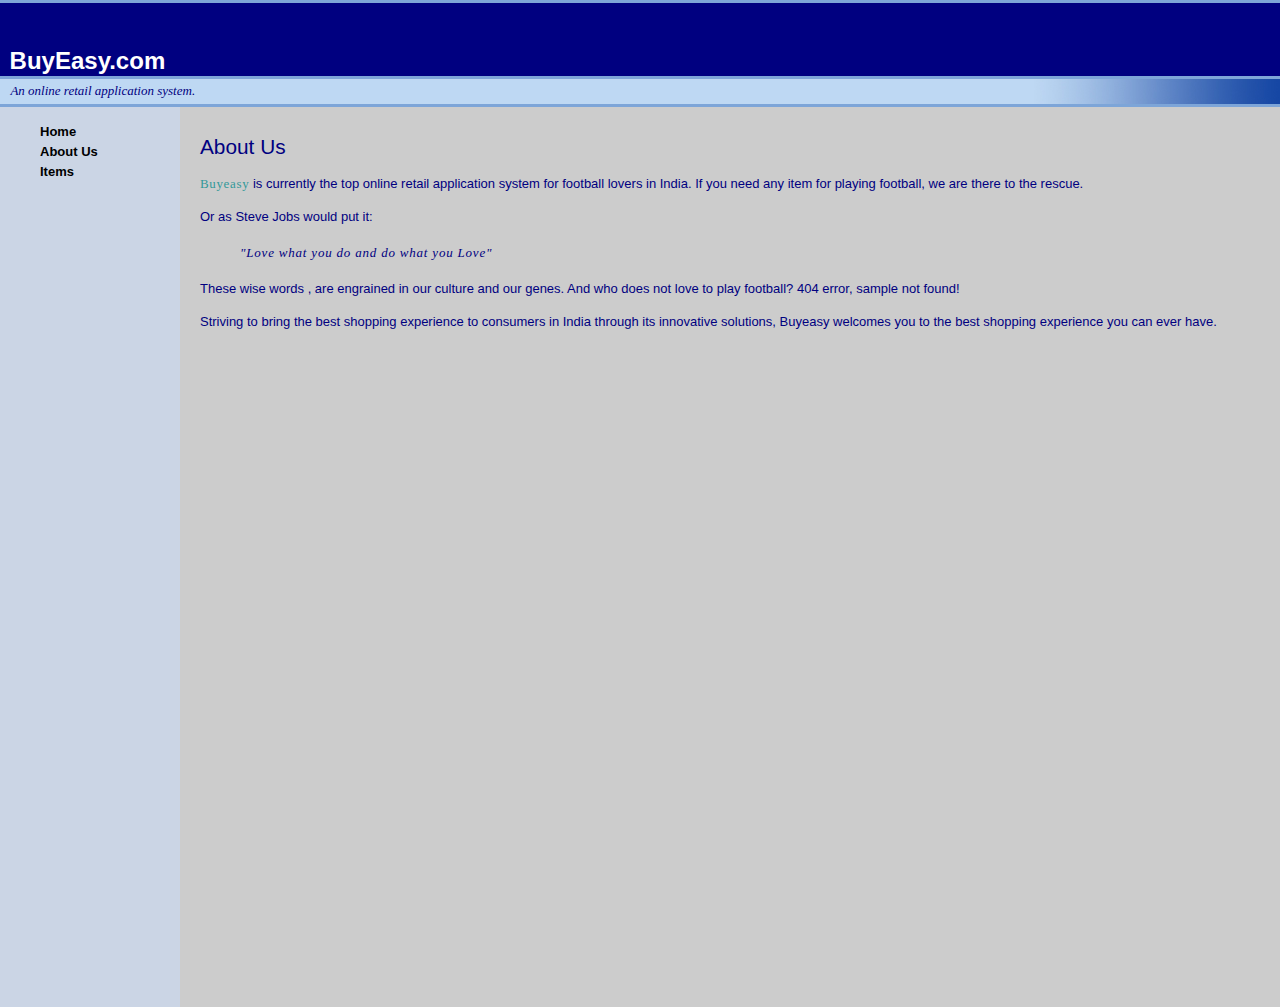
<file: about.html>
<!DOCTYPE html>

<html lang="en">
  
<head>
    
 <meta charset="utf-8"/>
    
 <title>About Us: Who we are and what do we do?</title>
    
 <link href="style1.css" rel="stylesheet" type="text/css"/>
  
</head>
  

<body>
    
 <div id="header">
      
  <div id="sitebranding">
        
   <h1>BuyEasy.com</h1>
      
  </div>
      
  <div id="tagline">
        
   <p>An online retail application system.</p>
      
  </div>
    
 </div> <!-- end of header div -->
    
 
 <div id="navigation">
      
  <ul>
        
   <li><a href="index.html">Home</a></li>
        
   <li><a href="about.html">About Us</a></li>
        
   <li><a href="items.html">Items</a></li>
        
  </ul>
    
 </div> <!-- end of navigation div -->
    
 
 <div id="bodycontent">
      
  <h2>About Us</h2>
      
  <p><span class="fun">Buyeasy</span> is currently the top online retail application system for football lovers in India. If you need any item for playing football, we are there to the rescue.</p> 
  <p>Or as Steve Jobs would put it:</p>
      
   <blockquote class="fun">
        
    <p>"Love what you do and do what you Love"</p>
      
   </blockquote>

  <p>These wise words , are engrained in our culture and our genes. And who does not love to play football? 404 error, sample not found! </p>
  <p>Striving to bring the best shopping experience to consumers in India through its innovative solutions, Buyeasy welcomes you to the best shopping experience you can ever have.</p>
 </div> <!-- end of bodycontent div -->
  
</body>

</html>
</file>
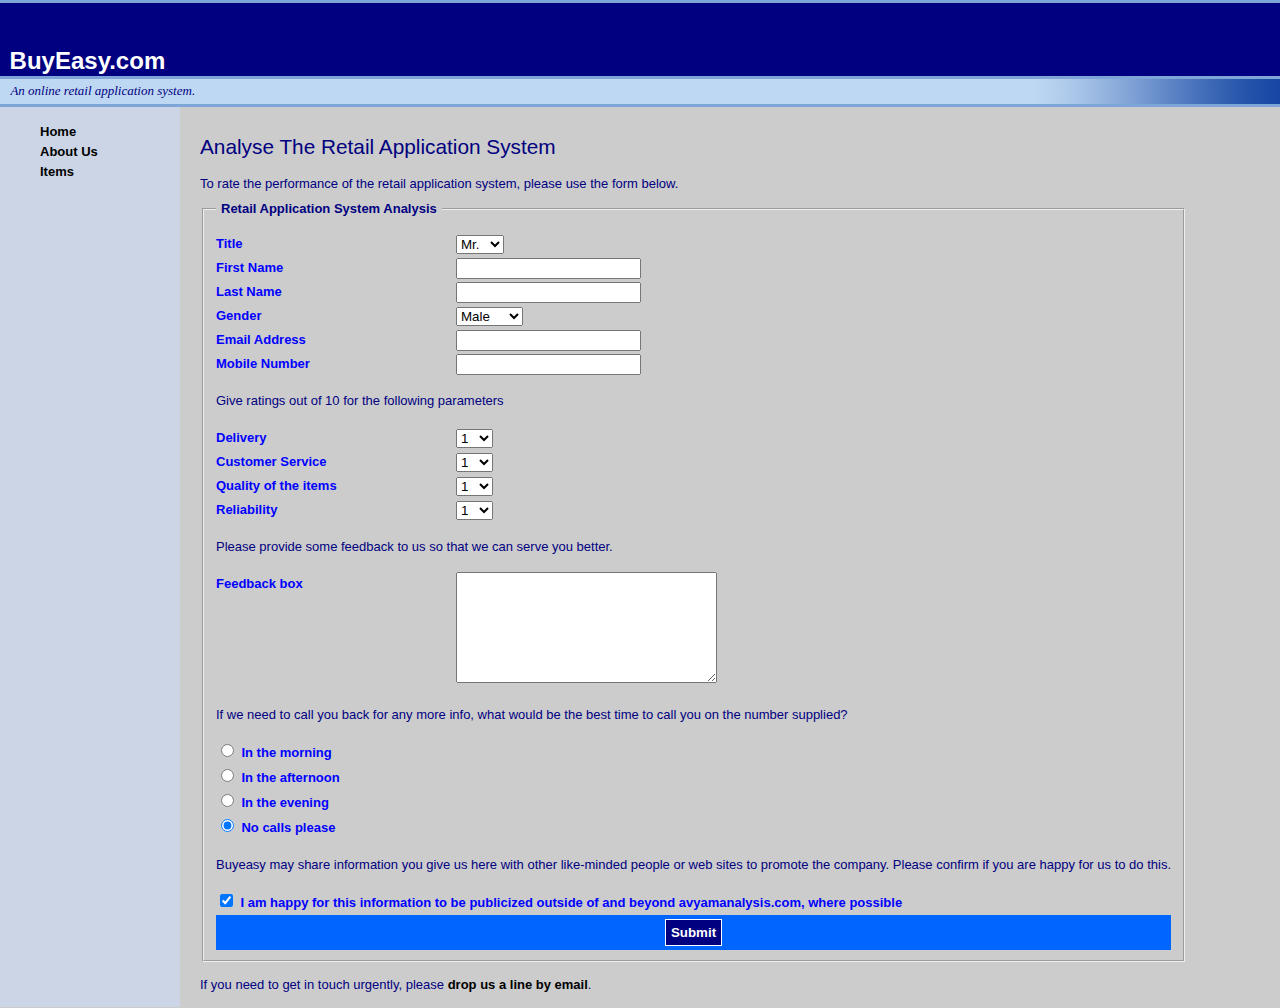
<file: companyanalysis.html>
<!DOCTYPE html>

<html lang="en">
  
<head>
    
 <meta charset="utf-8"/>
    
 <title>Feedback Form</title>
    
 <link href="style1.css" rel="stylesheet" type="text/css"/>
  
</head>
  

<body>
    
 <div id="header">
      
  <div id="sitebranding">
        
   <h1>BuyEasy.com</h1>
      
  </div>
      
  <div id="tagline">
        
   <p>An online retail application system.</p>
      
  </div>
    
 </div> <!-- end of header div -->
    
 
 <div id="navigation">
      
  <ul>
        
   <li><a href="index.html">Home</a></li>
        
   <li><a href="about.html">About Us</a></li>
        
   <li><a href="items.html">Items</a></li>
        
  </ul>
    
 </div> <!-- end of navigation div -->
    
 
 <div id="bodycontent">
      
  <h2>Analyse The Retail Application System</h2>
      
  <p>To rate the performance of the retail application system, please use the form below.</p>
      
  <form action="" method="post" class="companyanalysis">
        
  <fieldset>
          
   <legend>Retail Application System Analysis</legend>
          
   <div>
            
    <label for="title" class="fixedwidth">Title</label>
            
    <select name="title" id="title">     
                
      <option>Mr.</option>
                
      <option>Mrs.</option>
                
      <option>Mx.</option>     
                
     </select> 
            
   </div>
          
   <div>
            
    <label for="fname" class="fixedwidth">First Name</label>
            
    <input type="text" name="fname" id="fname"/>
          
   </div>
          
   <div>
            
    <label for="lname" class="fixedwidth">Last Name</label>
            
    <input type="text" name="lname" id="lname"/>
          
   </div>

   <div>
            
    <label for="gen" class="fixedwidth">Gender</label>
            
    <select name="gen" id="gen">     
                
      <option>Male</option>
                
      <option>Female</option>
                
      <option>Other</option>     
                
     </select> 
            
   </div>

   <div>
            
    <label for="id" class="fixedwidth">Email Address</label>
            
    <input type="text" name="id" id="id"/>
          
   </div>

   <div>
            
    <label for="phone" class="fixedwidth">Mobile Number</label>
            
    <input type="text" name="phone" id="phone"/>
          
   </div>
          
   
<p> Give ratings out of 10 for the following parameters
   <div>   
              
    <label for="delivery" class="fixedwidth">Delivery</label>
              
     <select name="delivery" id="delivery">     
                
      <option>1</option>
                
      <option>2</option>
                
      <option>3</option>     
                
      <option>4</option>     
                
      <option>5</option>
                
      <option>6</option>     
                
      <option>7</option>     
                
      <option>8</option>
                
      <option>9</option>    
                
      <option>10</option> 
                
     </select> 
            
   </div>
            
   
   
   <div>   
              
    <label for="service" class="fixedwidth">Customer Service</label>
              
     <select name="service" id="service">     
                
      <option>1</option>
                
      <option>2</option>
                
      <option>3</option>     
                
      <option>4</option>     
                
      <option>5</option>
                
      <option>6</option>     
                
      <option>7</option>     
                
      <option>8</option>
                
      <option>9</option>    
                
      <option>10</option> 
                
     </select> 
            
   </div>   

   <div>   
              
    <label for="quality" class="fixedwidth">Quality of the items</label>
              
     <select name="quality" id="quality">     
                
      <option>1</option>
                
      <option>2</option>
                
      <option>3</option>     
                
      <option>4</option>     
                
      <option>5</option>
                
      <option>6</option>     
                
      <option>7</option>     
                
      <option>8</option>
                
      <option>9</option>    
                
      <option>10</option> 
                
     </select> 
            
   </div>   
   
   <div>   
              
    <label for="reliability" class="fixedwidth">Reliability</label>
              
     <select name="reliability" id="reliability">     
                
      <option>1</option>
                
      <option>2</option>
                
      <option>3</option>     
                
      <option>4</option>     
                
      <option>5</option>
                
      <option>6</option>     
                
      <option>7</option>     
                
      <option>8</option>
                
      <option>9</option>    
                
      <option>10</option> 
                
     </select> 
            
   </div>
  
   <div>
              
    <p>Please provide some feedback to us so that we can serve you better.</p>

    <label for="feedback" class="fixedwidth">Feedback box</label>
              
    <textarea name="details" id="details" cols="30" rows="7"></textarea>
            
   </div>
            
   <div>   
              
    <p>If we need to call you back for any more info, what would be the
 best time to call you on the number supplied?</p>
    <input type="radio" name="timetocall" id="morning" value="Morning"/>

    <label for="morning">In the morning</label>
    <br/>
    
    <input type="radio" name="timetocall" id="afternoon" value="Afternoon"/>
 
    <label for="afternoon">In the afternoon</label>   

    <br/>
        
    <input type="radio" name="timetocall" id="evening" value="Evening"/>
   
    <label for="evening">In the evening</label>   

    <br/>
          
    <input type="radio" name="timetocall" id="never" value="Never" checked="checked"/>
    
    <label for="never">No calls please</label>

   </div>
        
   <div>   
   
    <p>Buyeasy may share information you give us here with other
 like-minded people or web sites to promote the company. Please confirm if you are happy for us to do this.</p>   
     
    <input type="checkbox" name="publicize" id="publicize" checked="checked"/>
     
    <label for="publicize">I am happy for this information to be publicized outside of and 
beyond avyamanalysis.com, where possible</label>
            
   </div>
 
   <div class="buttonarea">    
              
    <input type="submit" value="Submit"/>
            
   </div>
        
  </fieldset>
      
  </form>
      
  <p>If you need to get in touch urgently, please <a href="mailto:adityabose27@gmail.com">drop us a line by email</a>.</p>
    
 </div><!-- end of bodycontent div -->
  
</body>

</html>
</file>
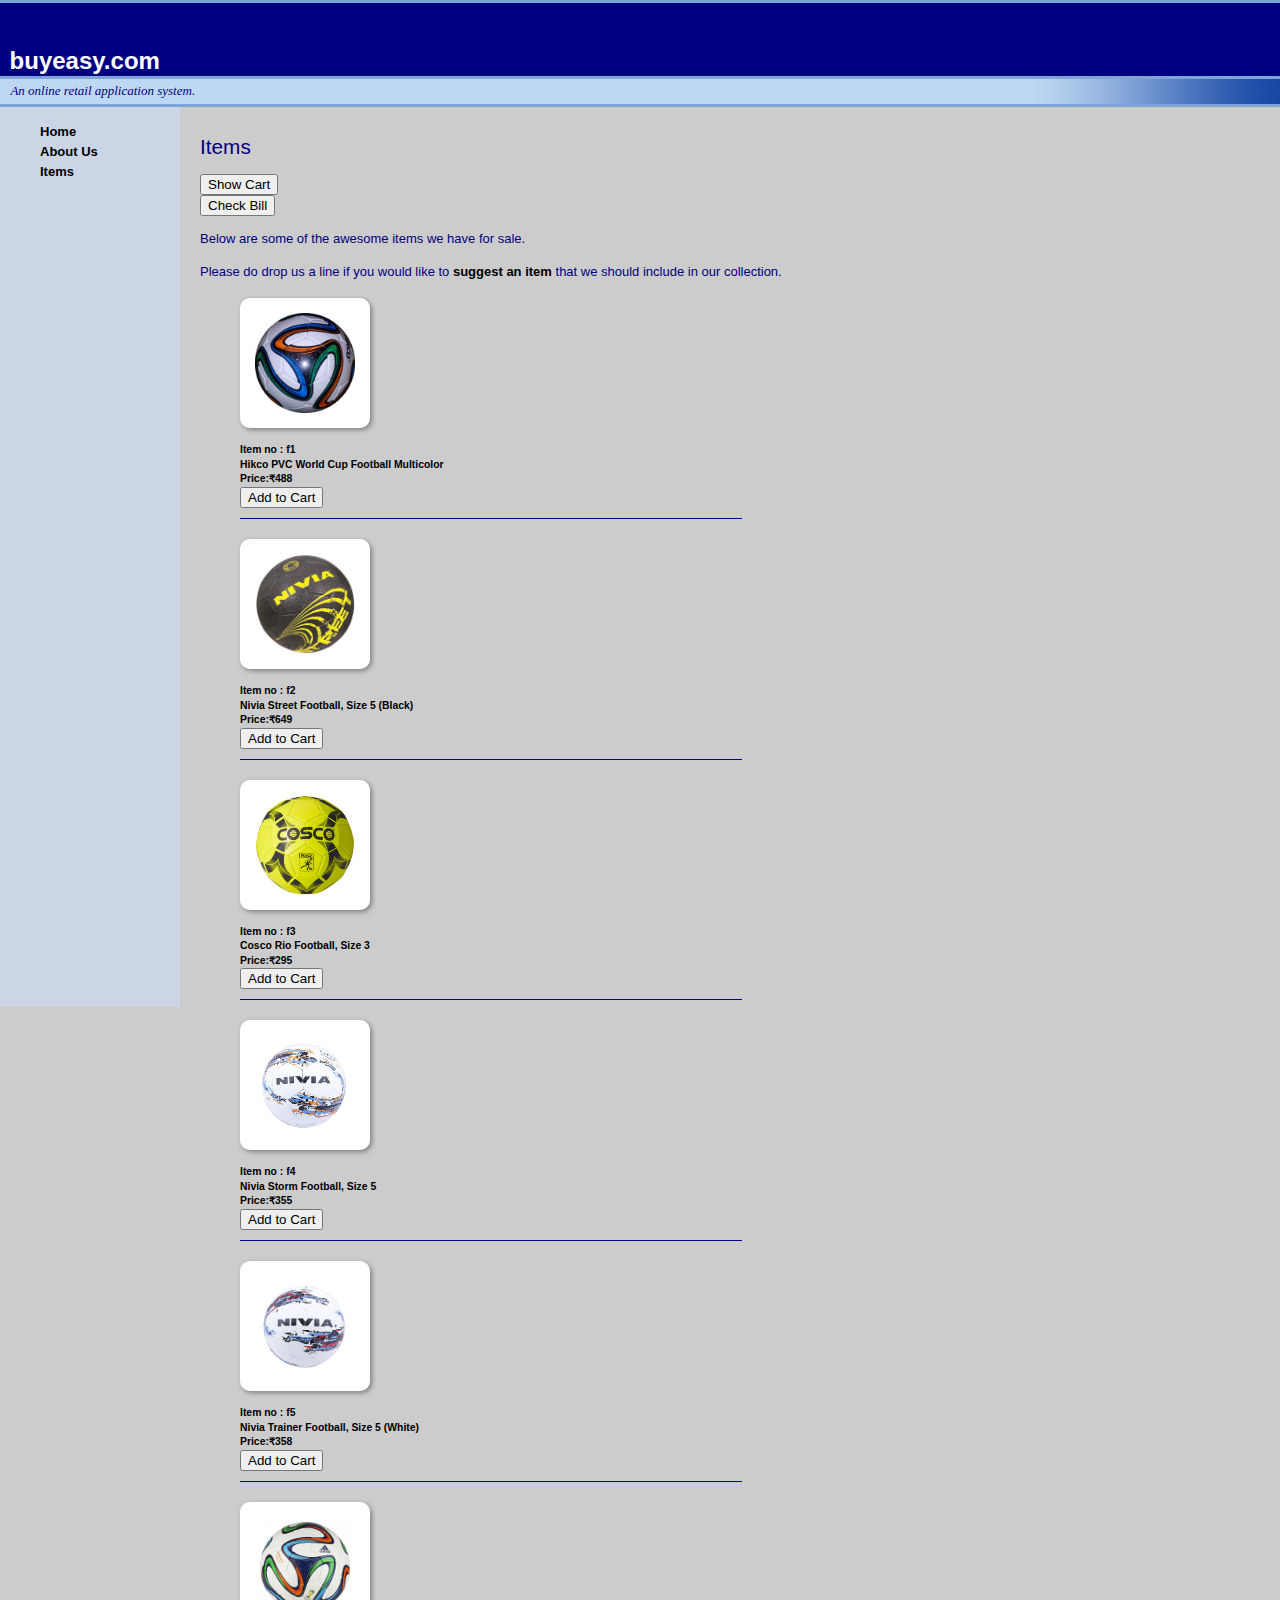
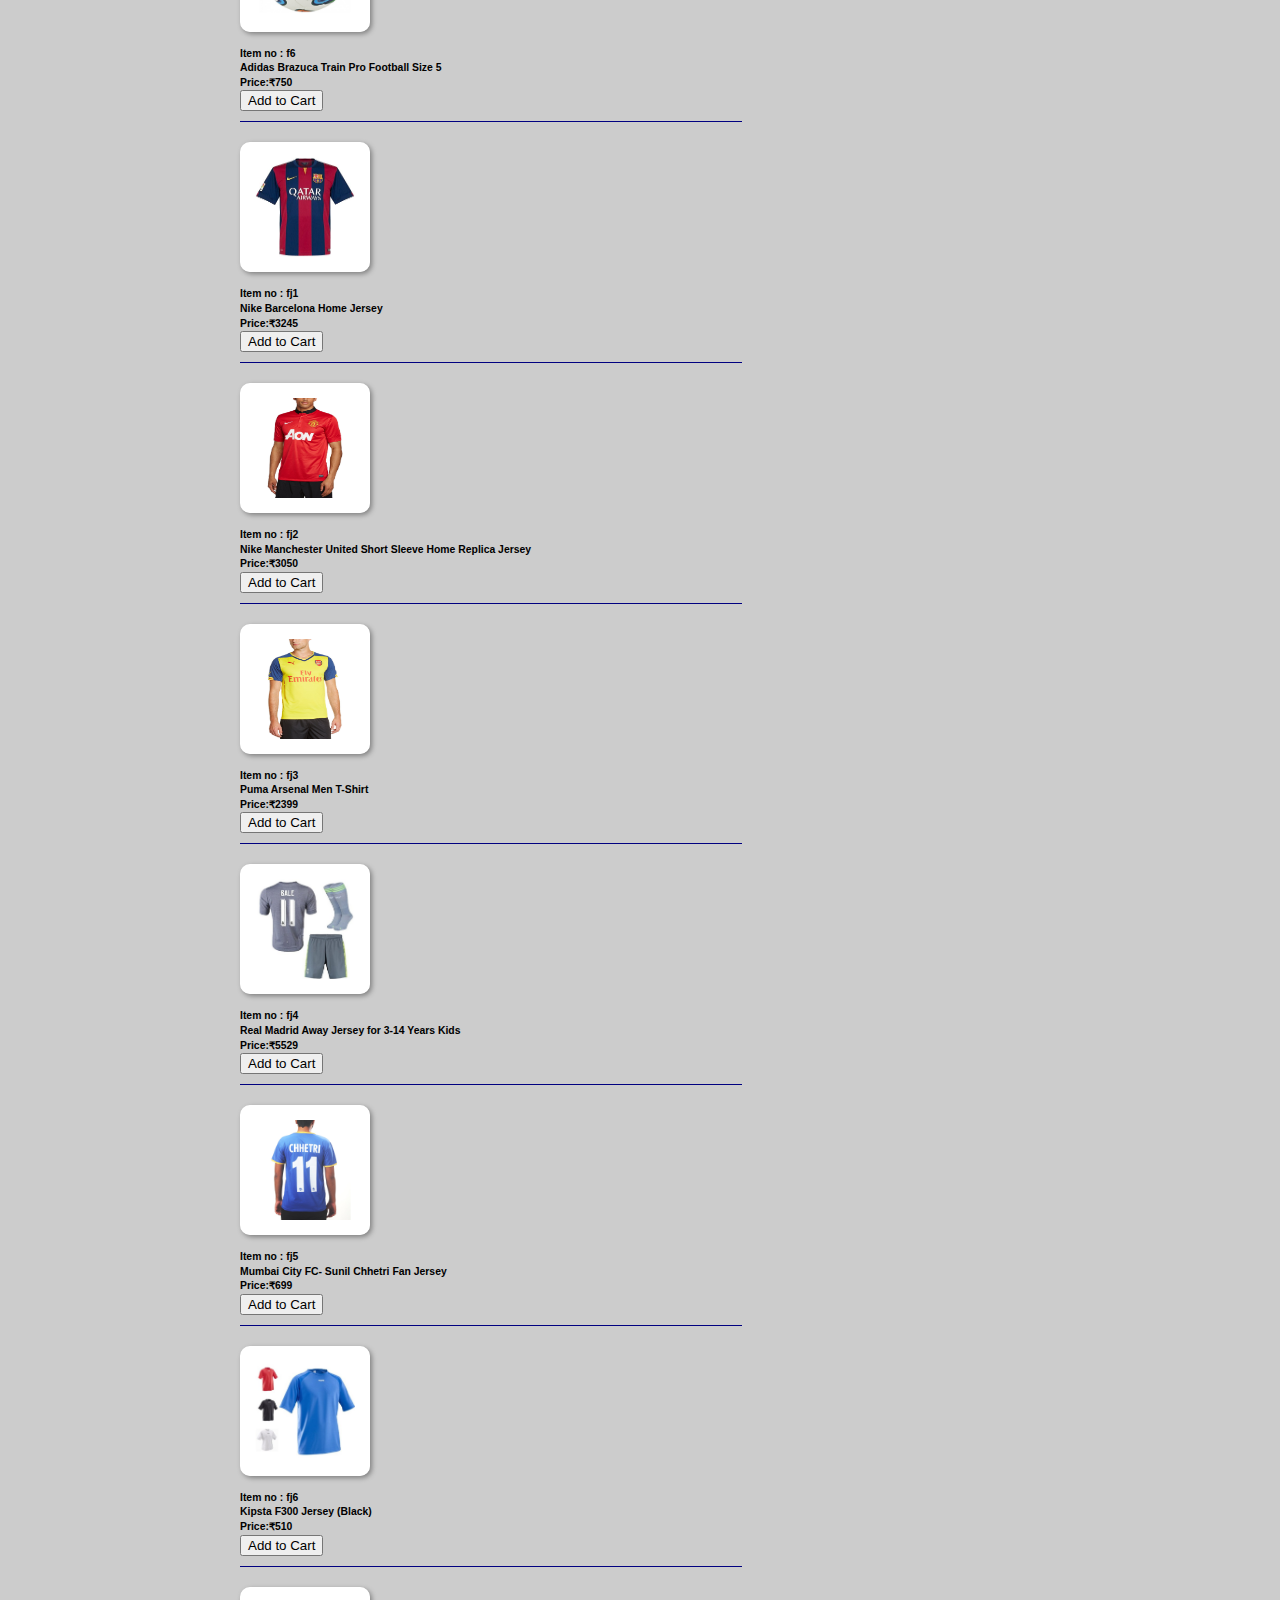
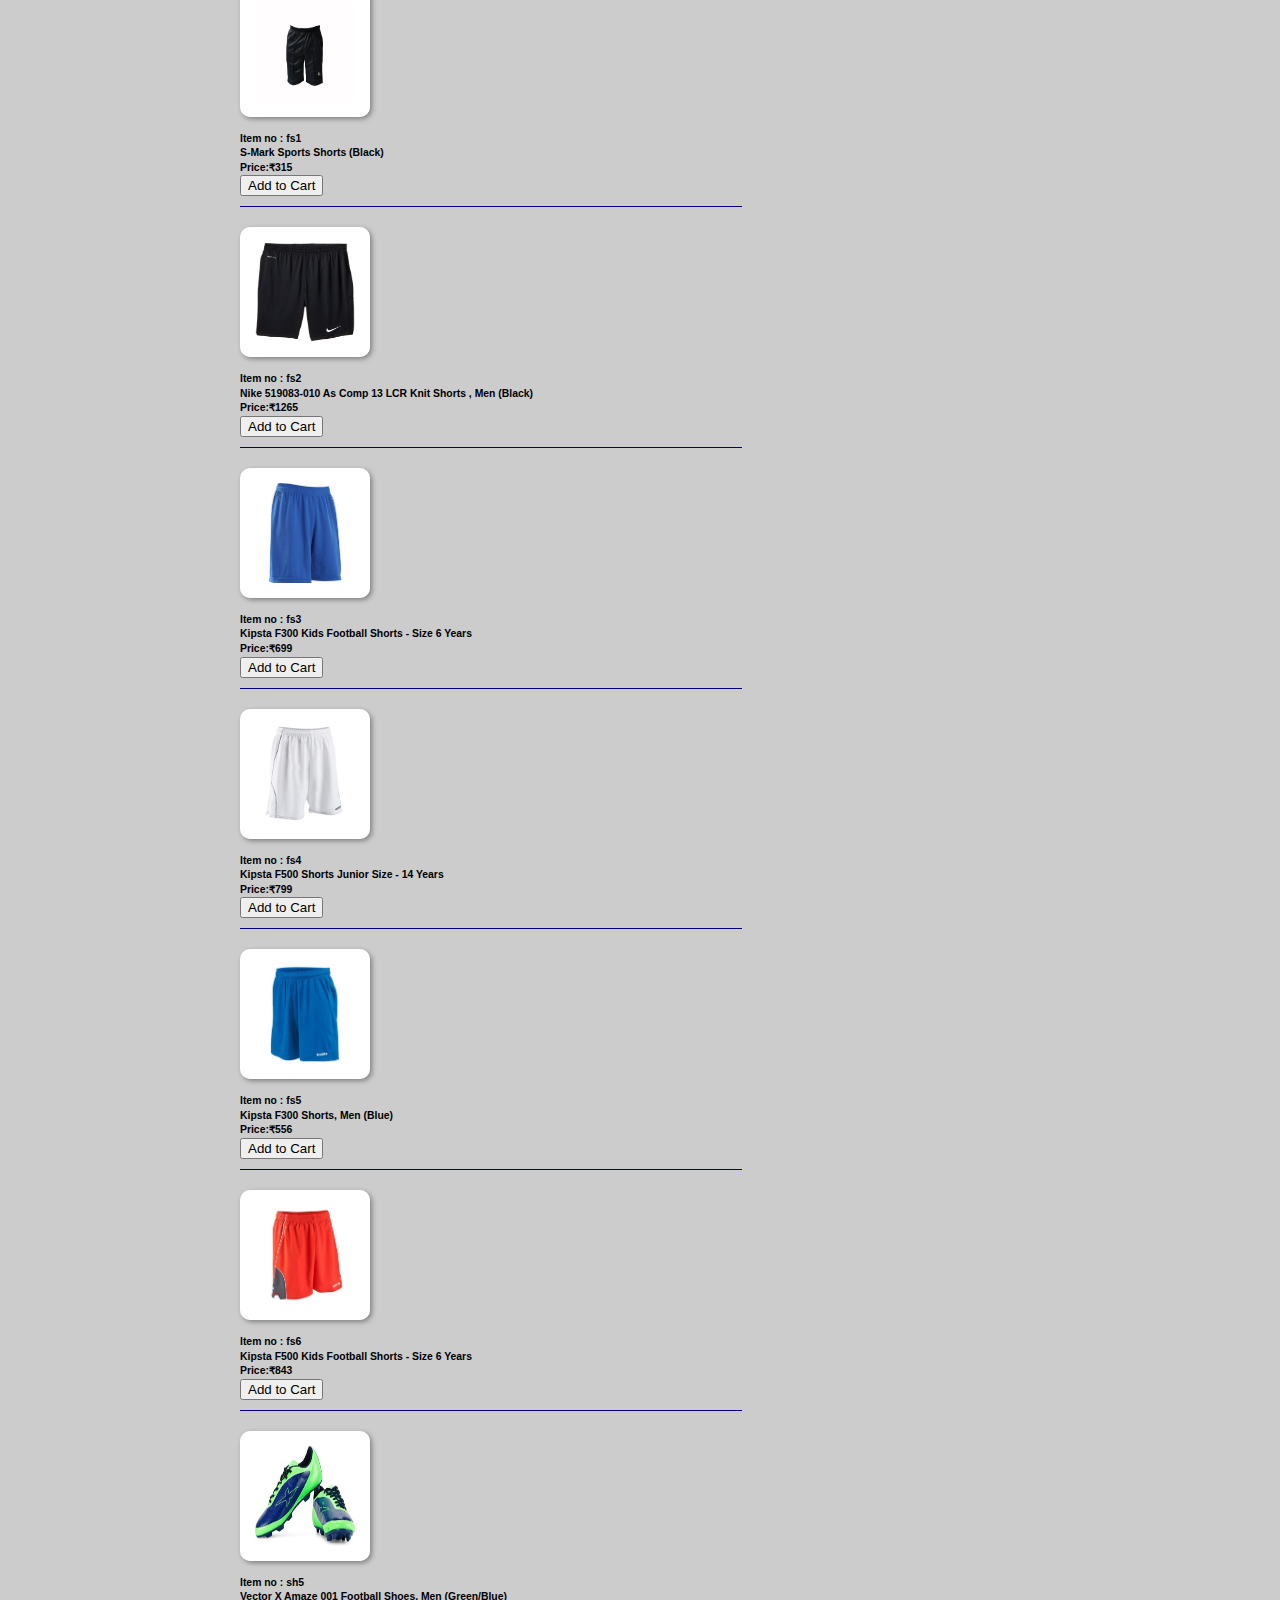
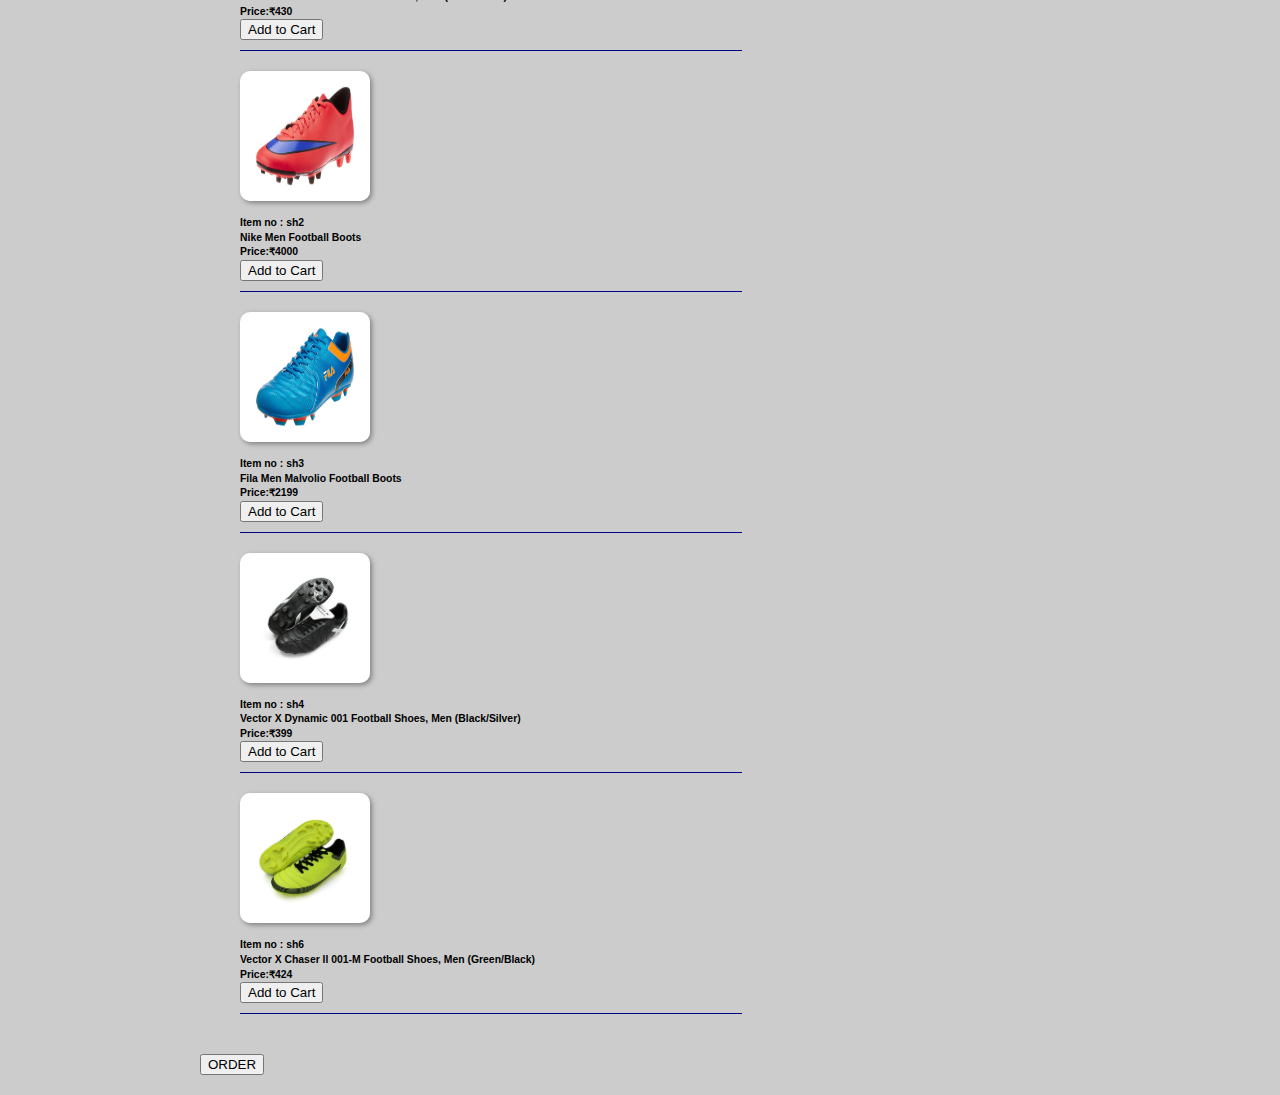
<file: items.html>
﻿<!DOCTYPE html>

<html lang="en">
  
<head>
    
 <meta charset="utf-8"/>
    
 <title>Items</title>
    
 <link href="style1.css" rel="stylesheet" type="text/css"/>
  
</head>
  

<body>
    
 <div id="header">
      
  <div id="sitebranding">
        
   <h1>buyeasy.com</h1>
      
  </div>
      
  <div id="tagline">
        
   <p>An online retail application system.</p>
      
  </div>
    
 </div> <!-- end of header div -->
    
 
 <div id="navigation">
      
  <ul>
        
   <li><a href="index.html">Home</a></li>
        
   <li><a href="about.html">About Us</a></li>
        
   <li><a href="items.html">Items</a></li>
        
  </ul>
    
 </div> <!-- end of navigation div -->

<div id="bodycontent">
    
 <h2>Items</h2>
                                     
 <form method="post" action="showcart.html" name="cart">
<input name ="cart" value="Show Cart" type="submit"></form>

<form method="post" action="bill.html" name="bill">
<input name ="bill" value="Check Bill" type="submit"></form>
  <p>Below are some of the awesome items we have for sale.</p>
    
  <p>Please do drop us a line if you would like to
 <a href="mailto:adityabose27@gmail.com">suggest an item</a> that we should include in our collection.</p>
    

  <figure>   
      
   <img src="itempics/f1.jpg" width="100" height="100" alt="" />
      
   <figcaption>Item no : f1<br>Hikco PVC World Cup Football Multicolor<br>Price:₹488</figcaption> 
    
  <div class="buttonarea">
	<form method="post" action="addcart.html">    
              
    <input type="submit" value="Add to Cart" />
            
  </div>
  </figure>     

  <figure>   
      
   <img src="itempics/f2.jpg" width="100" height="100" alt="" />   
      
   <figcaption>Item no : f2<br>Nivia Street Football, Size 5 (Black)<br>Price:₹649</figcaption> 
	<div class="buttonarea">    
              
    <input type="submit" value="Add to Cart"/>
            
  </div>     
  </figure>

  <figure>   
      
   <img src="itempics/f3.jpg" width="100" height="100" alt="" />   
      
   <figcaption>Item no : f3<br>Cosco Rio Football, Size 3<br>Price:₹295</figcaption>
   
	<div class="buttonarea">    
              
    <input type="submit" value="Add to Cart"/>
            
  </div>   
  </figure>

  <figure>   
      
   <img src="itempics/f4.jpg" width="100" height="100" alt="" />   
      
   <figcaption>Item no : f4<br>Nivia Storm Football, Size 5<br>Price:₹355</figcaption>
  
	<div class="buttonarea">    
              
    <input type="submit" value="Add to Cart"/>
            
  </div>    

  </figure>

  <figure>   
      
   <img src="itempics/f5.jpg" width="100" height="100" alt="" />   
      
   <figcaption>Item no : f5<br>Nivia Trainer Football, Size 5 (White)<br>Price:₹358</figcaption>
  
	<div class="buttonarea">    
              
    <input type="submit" value="Add to Cart"/>
            
  </div>    

  </figure>

 <figure>   
      
   <img src="itempics/f6.jpg" width="100" height="100" alt="" />   
      
   <figcaption>Item no : f6<br>Adidas Brazuca Train Pro Football Size 5<br>Price:₹750</figcaption>

	<div class="buttonarea">    
              
    <input type="submit" value="Add to Cart"/>
            
  </div>      
 </figure>

 <figure>   
      
   <img src="itempics/fj1.jpg" width="100" height="100" alt="" />   
      
   <figcaption>Item no : fj1<br>Nike Barcelona Home Jersey<br>Price:₹3245</figcaption>
 
	<div class="buttonarea">    
              
    <input type="submit" value="Add to Cart" />
            
  </div>     
 </figure>

 <figure>   
      
   <img src="itempics/fj2.jpg" width="100" height="100" alt="" />   
      
   <figcaption>Item no : fj2<br>Nike Manchester United Short Sleeve Home Replica Jersey<br>Price:₹3050
</figcaption>
  
	<div class="buttonarea">    
              
    <input type="submit" value="Add to Cart"/>
            
  </div>    
 </figure>

 <figure>   
      
   <img src="itempics/fj3.jpg" width="100" height="100" alt="" />   
      
   <figcaption>Item no : fj3<br>Puma Arsenal Men T-Shirt<br>Price:₹2399</figcaption>
      
	<div class="buttonarea">    
              
    <input type="submit" value="Add to Cart" />
            
  </div>
 </figure>

 <figure>   
      
   <img src="itempics/fj4.jpg" width="100" height="100" alt="" />   
      
   <figcaption>Item no : fj4<br>Real Madrid Away Jersey for 3-14 Years Kids<br>Price:₹5529</figcaption>
    
	<div class="buttonarea">    
              
    <input type="submit" value="Add to Cart" />
            
  </div>  
 </figure>

 <figure>   
      
   <img src="itempics/fj5.jpg" width="100" height="100" alt="" />   
      
   <figcaption>Item no : fj5<br>Mumbai City FC- Sunil Chhetri Fan Jersey<br>Price:₹699</figcaption>
  
	<div class="buttonarea">    
              
    <input type="submit" value="Add to Cart" />
            
  </div>    
 </figure>

 <figure>   
      
   <img src="itempics/fj6.jpg" width="100" height="100" alt="" />   
      
   <figcaption>Item no : fj6<br>Kipsta F300 Jersey (Black)<br>Price:₹510</figcaption>
      
	<div class="buttonarea">    
              
    <input type="submit" value="Add to Cart" />
            
  </div>
 </figure>

 <figure>   
      
   <img src="itempics/fs1.jpg" width="100" height="100" alt="" />   
      
   <figcaption>Item no : fs1<br>S-Mark Sports Shorts (Black)<br>Price:₹315</figcaption>
      
	<div class="buttonarea">    
              
    <input type="submit" value="Add to Cart" />
            
  </div>
 </figure>

 <figure>   
      
   <img src="itempics/fs2.jpg" width="100" height="100" alt="" />   
      
   <figcaption>Item no : fs2<br>Nike 519083-010 As Comp 13 LCR Knit Shorts , Men (Black)<br>Price:₹1265</figcaption>
   
	<div class="buttonarea">    
              
    <input type="submit" value="Add to Cart"/>
            
  </div>   
 </figure>

 <figure>   
      
   <img src="itempics/fs3.jpg" width="100" height="100" alt="" />   
      
   <figcaption>Item no : fs3<br>Kipsta F300 Kids Football Shorts - Size 6 Years<br>Price:₹699</figcaption>

	<div class="buttonarea">    
              
    <input type="submit" value="Add to Cart"/>
            
  </div>      
 </figure>

 <figure>   
      
   <img src="itempics/fs4.jpg" width="100" height="100" alt="" />   
      
   <figcaption>Item no : fs4<br>Kipsta F500 Shorts Junior Size - 14 Years<br>Price:₹799</figcaption>
 
	<div class="buttonarea">    
              
    <input type="submit" value="Add to Cart"/>
            
  </div>     
 </figure>

 <figure>   
      
   <img src="itempics/fs5.jpg" width="100" height="100" alt="" />   
      
   <figcaption>Item no : fs5<br>Kipsta F300 Shorts, Men (Blue)<br>Price:₹556</figcaption>
   
	<div class="buttonarea">    
              
    <input type="submit" value="Add to Cart" />
            
  </div>   
 </figure>

 <figure>   
      
   <img src="itempics/fs6.jpg" width="100" height="100" alt="" />   
      
   <figcaption>Item no : fs6<br>Kipsta F500 Kids Football Shorts - Size 6 Years<br>Price:₹843</figcaption>
 
	<div class="buttonarea">    
              
    <input type="submit" value="Add to Cart" />
            
  </div>     
 </figure>

 <figure>   
      
   <img src="itempics/sh1.jpg" width="100" height="100" alt="" />   
      
   <figcaption>Item no : sh5<br>Vector X Amaze 001 Football Shoes, Men (Green/Blue)<br>Price:₹430</figcaption>
      
	<div class="buttonarea">    
              
    <input type="submit" value="Add to Cart" />
            
  </div>
 </figure>

 <figure>   
      
   <img src="itempics/sh2.jpg" width="100" height="100" alt="" />   
      
   <figcaption>Item no : sh2<br>Nike Men Football Boots<br>Price:₹4000</figcaption>
      
	<div class="buttonarea">    
              
    <input type="submit" value="Add to Cart" />
            
  </div>
 </figure>

 <figure>   
      
   <img src="itempics/sh3.jpg" width="100" height="100" alt="" />   
      
   <figcaption>Item no : sh3<br>Fila Men Malvolio Football Boots<br>Price:₹2199</figcaption>
   
	<div class="buttonarea">    
              
    <input type="submit" value="Add to Cart"/>
            
  </div>   
 </figure>

 <figure>   
      
   <img src="itempics/sh4.jpg" width="100" height="100" alt="" />   
      
   <figcaption>Item no : sh4<br>Vector X Dynamic 001 Football Shoes, Men (Black/Silver)<br>Price:₹399</figcaption>

	<div class="buttonarea">    
              
    <input type="submit" value="Add to Cart" />
            
  </div>      
 </figure>

 <figure>   
      
   <img src="itempics/sh6.jpg" width="100" height="100" alt="" />   
      
   <figcaption>Item no : sh6<br>Vector X Chaser ll 001-M Football Shoes, Men (Green/Black)<br>Price:₹424</figcaption>
 
	<div class="buttonarea">    
              
    <input type="submit" value="Add to Cart" />
  </form>          
  </div>     
  </figure>
<br>
<form method="POST" action="order.html" name="order">
<input name="order" value="ORDER" type="submit"></form>
<br>

 </div> 
<!-- end of bodycontent div -->



</body>

</html>
</file>
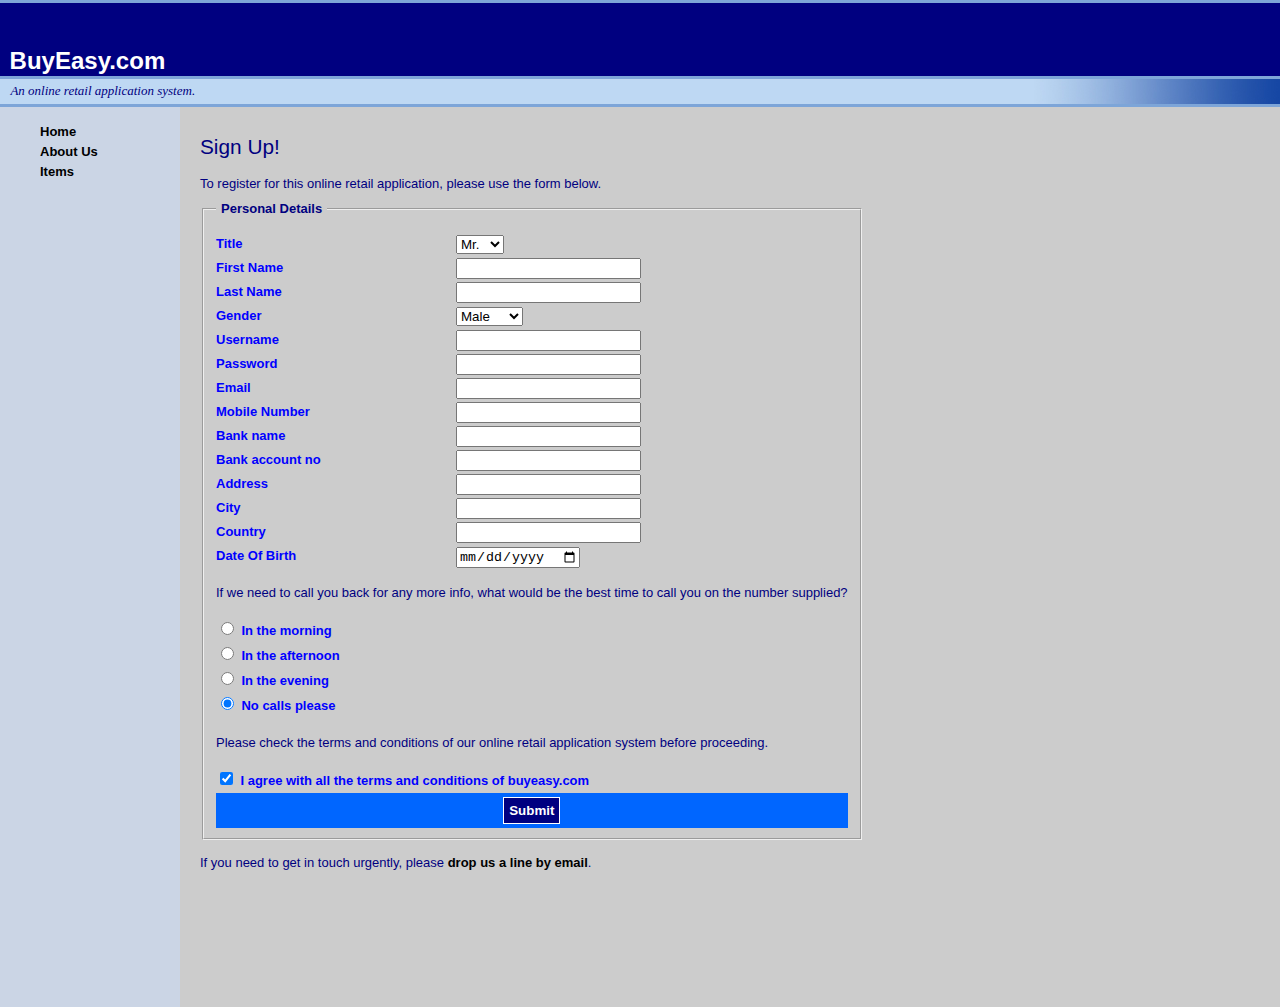
<file: registration.html>
<!DOCTYPE html>

<html lang="en">
  
<head>
    
 <meta charset="utf-8"/>
    
 <title>Registration</title>
    
 <link href="style1.css" rel="stylesheet" type="text/css"/>
  
</head>
  

<body>
    
 <div id="header">
      
  <div id="sitebranding">
        
   <h1>BuyEasy.com</h1>
      
  </div>
      
  <div id="tagline">
        
   <p>An online retail application system.</p>
      
  </div>
    
 </div> <!-- end of header div -->
    
 
 <div id="navigation">
      
  <ul>
        
   <li><a href="index.html">Home</a></li>
        
   <li><a href="about.html">About Us</a></li>
        
   <li><a href="items.html">Items</a></li>
        
  </ul>
    
 </div> <!-- end of navigation div -->
    
 
 <div id="bodycontent">
      
  <h2>Sign Up!</h2>
      
  <p>To register for this online retail application, please use the form below.</p>
      
  <form action="register.php" method="POST" class="companyanalysis">
        
  <fieldset>
          
   <legend>Personal Details</legend>
          
   <div>
            
    <label for="title" class="fixedwidth">Title</label>
            
    <select name="title" id="title">     
                
      <option>Mr.</option>
                
      <option>Mrs.</option>
                
      <option>Mx.</option>     
                
     </select> 
            
   </div>
          
   <div>
            
    <label for="fname" class="fixedwidth">First Name</label>
            
    <input type="text" name="fname" id="fname"/>
          
   </div>
          
   <div>
            
    <label for="lname" class="fixedwidth">Last Name</label>
            
    <input type="text" name="lname" id="lname"/>
          
   </div>

   <div>
            
    <label for="gen" class="fixedwidth">Gender</label>
            
    <select name="gen" id="gen">     
                
      <option>Male</option>
                
      <option>Female</option>
                
      <option>Other</option>     
                
     </select> 
            
   </div>

   <div>
            
    <label for="username" class="fixedwidth">Username</label>
            
    <input type="text" name="username" id="username"/>
          
   </div>
          
   <div>
            
    <label for="pass" class="fixedwidth">Password</label>
            
    <input type="password" name="pass" id="pass"/>
          
   </div>

   <div>
            
    <label for="email" class="fixedwidth">Email</label>
            
    <input type="email" name="email" id="email"/>
          
   </div>

   <div>
            
    <label for="phone" class="fixedwidth">Mobile Number</label>
            
    <input type="text" name="phone" id="phone"/>
          
   </div>
 
   <div>
            
    <label for="bank" class="fixedwidth">Bank name</label>
            
    <input type="text" name="bank" id="bank"/>
          
   </div>
 
   <div>
            
    <label for="acc_no" class="fixedwidth">Bank account no</label>
            
    <input type="text" name="acc_no" id="acc_no"/>
          
   </div>
          
   <div>
            
    <label for="add" class="fixedwidth">Address</label>
            
    <input type="text" name="add" id="add"/>
          
   </div>

   <div>
            
    <label for="city" class="fixedwidth">City</label>
            
    <input type="text" name="city" id="city"/>
          
   </div>

   <div>
            
    <label for="coun" class="fixedwidth">Country</label>
            
    <input type="text" name="coun" id="coun"/>
          
   </div>

   <div>
            
    <label for="dob" class="fixedwidth">Date Of Birth</label>
            
    <input type="date" name="dob" id="dob"/>
          
   </div>


            
   <div>   
              
    <p>If we need to call you back for any more info, what would be the
 best time to call you on the number supplied?</p>
    <input type="radio" name="timetocall" id="morning" value="Morning"/>

    <label for="morning">In the morning</label>
    <br/>
    
    <input type="radio" name="timetocall" id="afternoon" value="Afternoon"/>
 
    <label for="afternoon">In the afternoon</label>   

    <br/>
        
    <input type="radio" name="timetocall" id="evening" value="Evening"/>
   
    <label for="evening">In the evening</label>   

    <br/>
          
    <input type="radio" name="timetocall" id="never" value="Never" checked="checked"/>
    
    <label for="never">No calls please</label>

   </div>
        
   
   <div>   
      
     
    <p>Please check the terms and conditions of our online retail application system before proceeding.</p>
    <input type="checkbox" name="agree" id="agree" checked="checked"/>
     
    <label for="agree">I agree with all the terms and conditions of buyeasy.com</label>
            
   </div>
 
   <div class="buttonarea">    
              
    <input type="submit" value="Submit"/>
            
   </div>
        
  </fieldset>
      
  </form>
      
  <p>If you need to get in touch urgently, please <a href="mailto:adityabose27@gmail.com">drop us a line by email</a>.</p>
    
 </div><!-- end of bodycontent div -->
  
</body>

</html>
</file>
<file: style1.css>
/*
CSS for Avyam Analysis site
*/

body {
  
font-family: Verdana, Helvetica, Arial, sans-serif;
  
background-color: #cccccc;
  
line-height: 125%;
  
padding: 0;
  
margin: 0;

}



h1, h2, h3 {
  
font-family: "Trebuchet MS", Helvetica, Arial, sans-serif;

}



h1 {
  
font-size: x-large;
  
background-color: navy;
  
color: white;
  
padding-top: 2em;
  
padding-bottom: .2em;
  
padding-left: .4em;
  
margin: 0;
  

}



h2 {

color: navy;
  
font-size: 130%;
  
font-weight: normal;
  
padding-top: 15px;

}



li {
  
font-size: small;
  
list-style-type: none;
padding-right: 2px;
}



p {
  
font-size: small;
  
color: navy;

}



#tagline p {
  
font-style: italic;
  
font-family: Georgia, Times, serif;
  
border-top: 3px solid #7da5d8;
  
border-bottom: 3px solid #7da5d8;
  
padding-top: .2em;
  
padding-bottom: .2em;
  
padding-left: .8em;
  
margin: 0;
  
background: #bed8f3 url(backgrounds/tagline-fade.jpg) repeat-y right;

}



em {
  
text-transform: uppercase;

}



a {
  
font-weight: bold;
text-decoration: none;

}



a:link {
  
color: black;

}



a:visited {
  
color: navy;

}



a:hover {
  
text-decoration: none;
  
color: white;
  
background-color: navy;

}



a:active {
  
color: aqua;
  
background-color: navy;

}



.fun {
  
color: #339999;
  
font-family: Georgia, Times, serif;
  
letter-spacing: 0.05em;

}



blockquote.fun {
  
font-style: italic;

}



#navigation {
  
background-color: #cbd5e5;
width: 180px;
  
height: 900px;
  
}



h2, ul {
  
margin-top: 15px;

}



#header {
  
border-top: 3px solid #7da5d8;

}



img.feature {
  
float: right;
  
margin: 10px;

}



.galleryphoto {
  
padding-bottom: 10px;
  
border-bottom: 1px solid navy;
  
margin-bottom: 20px;

}



.galleryphoto p {
  
font-size: 65%;
  
font-weight: bold;
  
margin-top: 0;
  
width: 430px;
  
line-height: 1.4em;

}



.galleryphoto p span {   
  
font-weight: normal;
  
color: gray;

}



.galleryphoto img {
  
border: 15px solid white;

}



table.events {
  
border-collapse: collapse;

}



table.events th, table.events td {
  
padding: 4px;
  
border: 1px solid #000066;

}



table.events th {
  
font-size: x-small;
  
text-align: left;
  
background: #241374 url(backgrounds/header-bg.jpg);
  
color: #ffffff;
  
padding-top: 0;
  
padding-bottom: 0;
  
padding-left: 2px;
  
padding-right: 2px;

}



table.events td {
  
font-size: small;
  
background: #e2edff url(backgrounds/td.jpg) repeat-x top;

}



table.events caption {
  
color: #000066;   
  
font-size: small;   
  
font-weight: bold;   
  
text-align: left;
  
padding-bottom: 5px;

}



form.contact fieldset {   
  
border: 2px solid navy;   
  
padding: 10px; 

}  



form.companyanalysis legend {   
  
font-weight: bold;   
  
font-size: small;   
  
color: navy;   
  
padding: 5px; 

}



form.companyanalysis {   
  
padding: 0;   
  
margin: 0;   
  
margin-top: -15px;
  
line-height: 150%;

}



form.companyanalysis label {
  
font-weight: bold;
  
font-size: small;
  
color: blue;

}



form.companyanalysis label.fixedwidth {   
  
display: block;   
  
width: 240px;   
  
float: left; 

}



form.companyanalysis .buttonarea input {   
  
background: navy;
  
color: white;   
  
font-weight: bold;   
  
padding: 5px;   
  
border: 1px solid white; 

}



form.companyanalysis .buttonarea {   
  
text-align: center;   
  
padding: 4px;   
  
background-color: #0066FF; 

}



/*
This section deals with the position of items on the screen.
It uses absolute positioning - fixed x and y coordinates measured from the
 top-left corner of the browser's content display.
*/



#navigation, #bodycontent, #header {
  
position: absolute;

}



#navigation, #bodycontent {
  
top: 107px;

}



#bodycontent {
  
left: 200px;

float: left;
}



#header {
  
width: 100%;

}


figure {
display:block;
padding-bottom:10px;
border-bottom:1px solid navy;
margin-bottom:20px;
}


figcaption {
display:block;
font-size:65%;
font-weight:bold;
margin-top:0;
width:430px;
line-height:1.4em;
}


figure img {
border:15px solid white;
margin-bottom:10px;
	
-moz-border-radius:10px;
	
-webkit-border-radius:10px;
	
-o-border-radius:10px;
	
-ms-border-radius:10px;
	
border-radius:10px;
	
-moz-box-shadow:2px 2px 5px gray;
	
-webkit-box-shadow:2px 2px 5px gray;
	
-o-box-shadow:2px 2px 5px gray;
	
-ms-box-shadow:2px 2px 5px gray;
	
box-shadow:2px 2px 5px gray;
	
}
</file>
